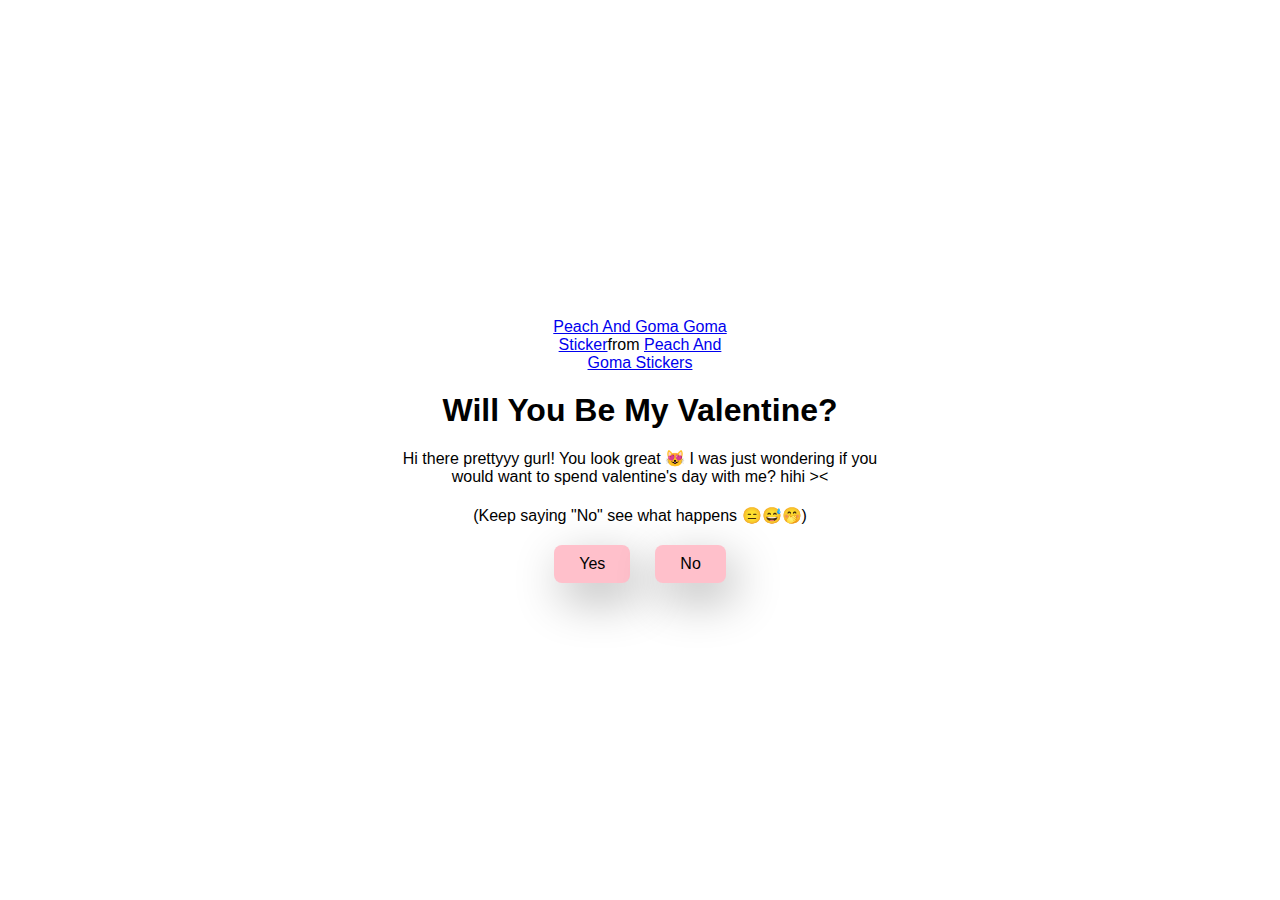
<file: index.html>
<!DOCTYPE html>
<html lang="en">
<head>
    <meta charset="UTF-8">
    <meta name="viewport" content="width=device-width, initial-scale=1.0">
    <title>♡HIHIHIHI♡ 4FAT</title>

    <link rel="stylesheet" href="./style.css"/>
</head>
<body>
    <div class="container">
        <div class="tenor-gif-embed" data-postid="26864913" data-share-method="host" data-aspect-ratio="1.26482" data-width="100%"><a href="https://tenor.com/view/peach-and-goma-goma-flower-offer-flower-gif-26864913">Peach And Goma Goma Sticker</a>from 
        <a href="https://tenor.com/search/peach+and+goma-stickers">Peach And Goma Stickers</a></div> <script type="text/javascript" async src="https://tenor.com/embed.js"></script>
        <h1>Will You Be My Valentine?</h1>
        <p>Hi there prettyyy gurl! You look great 😻 I was just wondering if you would want to spend valentine's day with me? hihi >< </p>
        <p>(Keep saying "No" see what happens 😑😅🤭)</p>
        <div class="btn">
            <a href="./yes1">Yes</a>
            <a href="./no1">No</a>
        </div>
    </div>
</body>
</html>
</file>
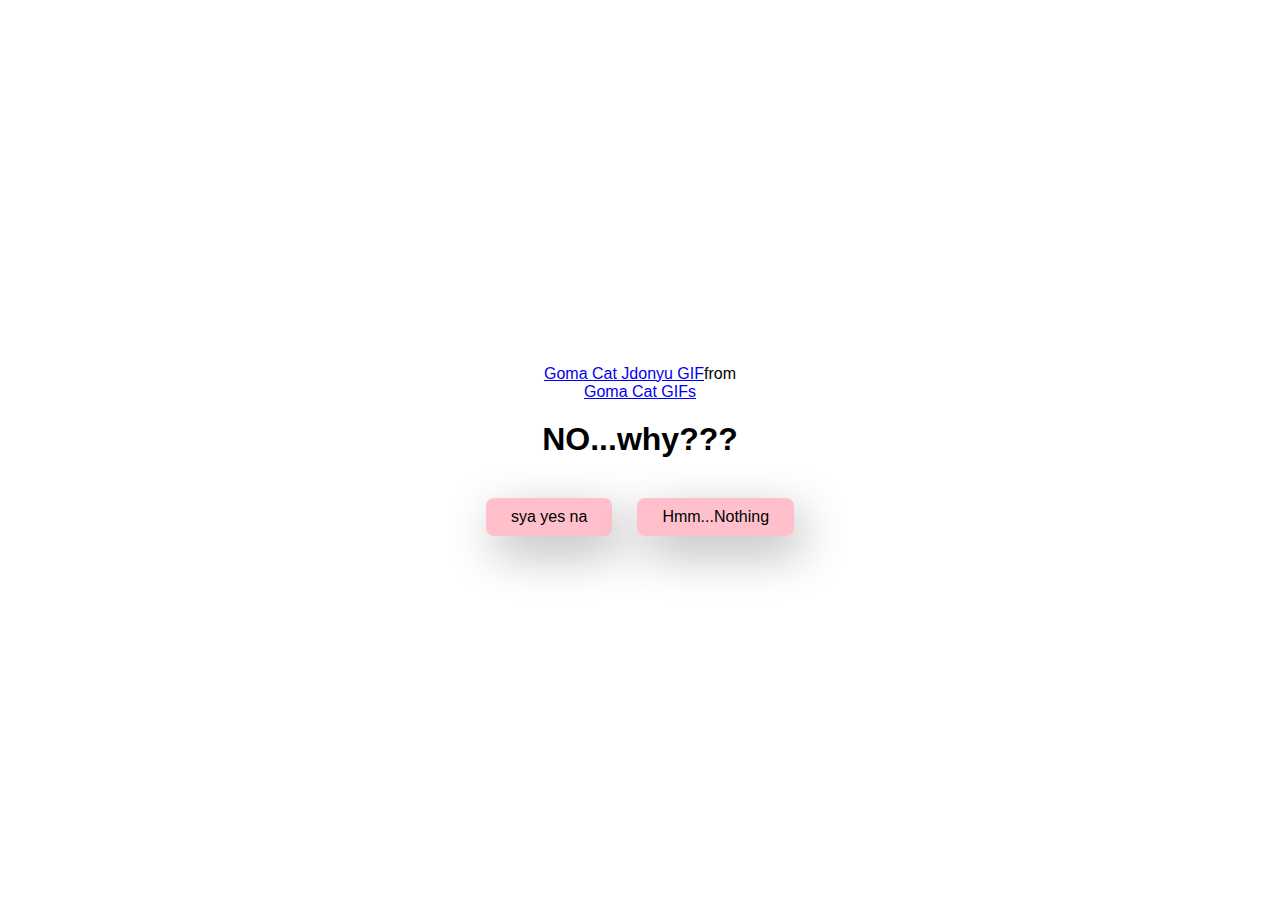
<file: no1.html>
<!DOCTYPE html>
<html lang="en">
<head>
    <meta charset="UTF-8">
    <meta name="viewport" content="width=device-width, initial-scale=1.0">
    <title>♡HIHIHIHI♡ 4FAT</title>

    <link rel="stylesheet" href="./style.css"/>
</head>
<body>
    <div class="container">
        <div class="tenor-gif-embed" data-postid="21589716" data-share-method="host" data-aspect-ratio="1.16364" data-width="100%"><a href="https://tenor.com/view/goma-cat-jdonyu-gif-21589716">Goma Cat Jdonyu GIF</a>from 
        <a href="https://tenor.com/search/goma+cat-gifs">Goma Cat GIFs</a></div> <script type="text/javascript" async src="https://tenor.com/embed.js"></script>
        <h1>NO...why???</h1>
        <p></p>

        <div class="btn">
            <a href="./yes1">sya yes na</a>
            <a href="./no2">Hmm...Nothing</a>
        </div>
    </div>
</body>
</html>
</file>
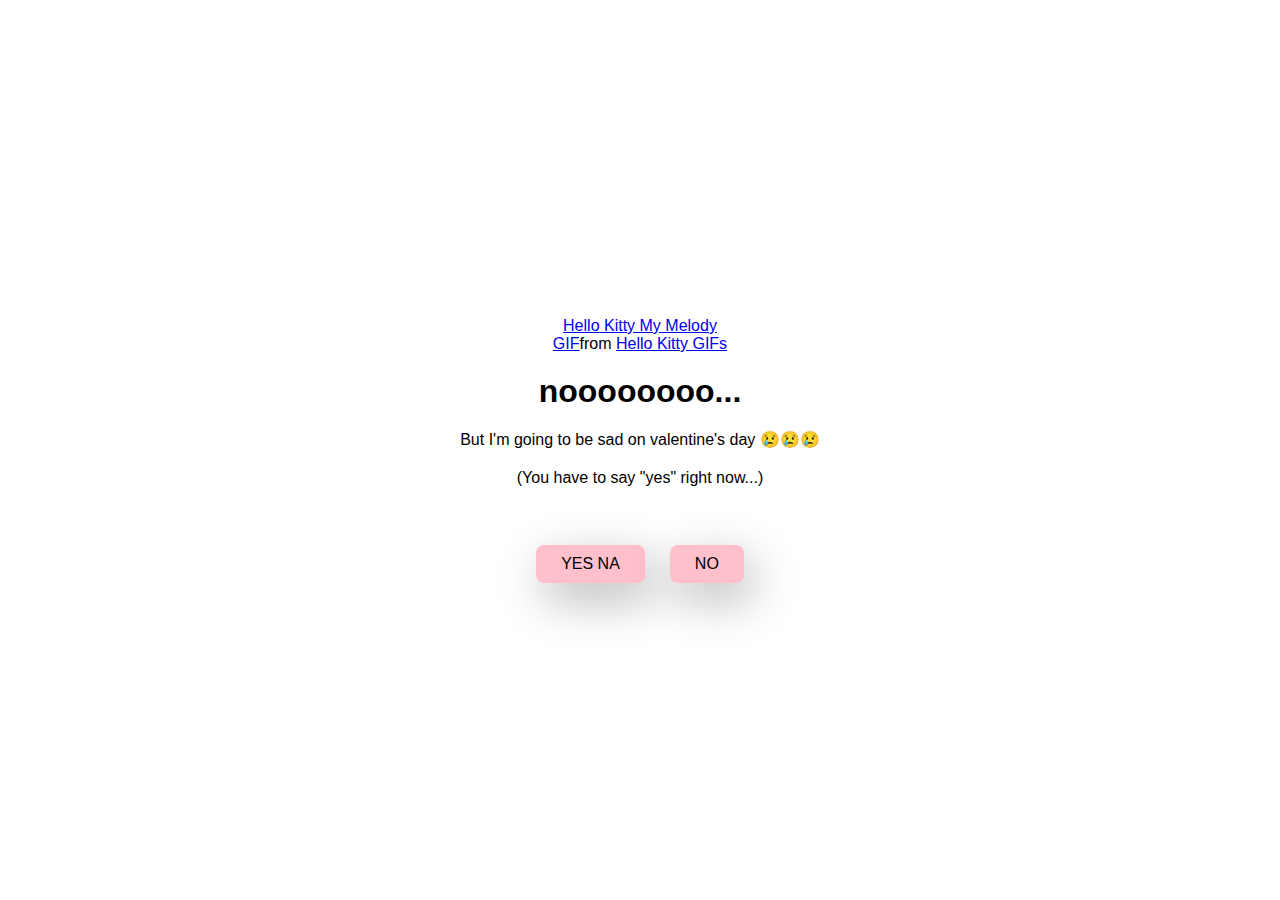
<file: no2.html>
<!DOCTYPE html>
<html lang="en">
<head>
    <meta charset="UTF-8">
    <meta name="viewport" content="width=device-width, initial-scale=1.0">
    <title>♡HIHIHIHI♡ 4FAT</title>

    <link rel="stylesheet" href="./style.css"/>
</head>
<body>
    <div class="container">
        <div class="tenor-gif-embed" data-postid="6245854734805617199" data-share-method="host" data-aspect-ratio="1.36646" data-width="100%">
        <a href="https://tenor.com/view/hello-kitty-my-melody-melody-sad-sad-face-gif-6245854734805617199">Hello Kitty My Melody GIF</a>from 
        <a href="https://tenor.com/search/hello+kitty-gifs">Hello Kitty GIFs</a></div> <script type="text/javascript" async src="https://tenor.com/embed.js"></script>
        <h1>noooooooo...</h1>
        <p>But I'm going to be sad on valentine's day 😢😢😢</p>
        <p>(You have to say "yes" right now...)</p>
        <br>
        <div class="btn">
            <a href="./yes5">YES NA</a>
            <a href="#" id="move-random">NO</a>
        </div>
    </div>

    <script src="./script.js"></script>
</body>
</html>
</file>
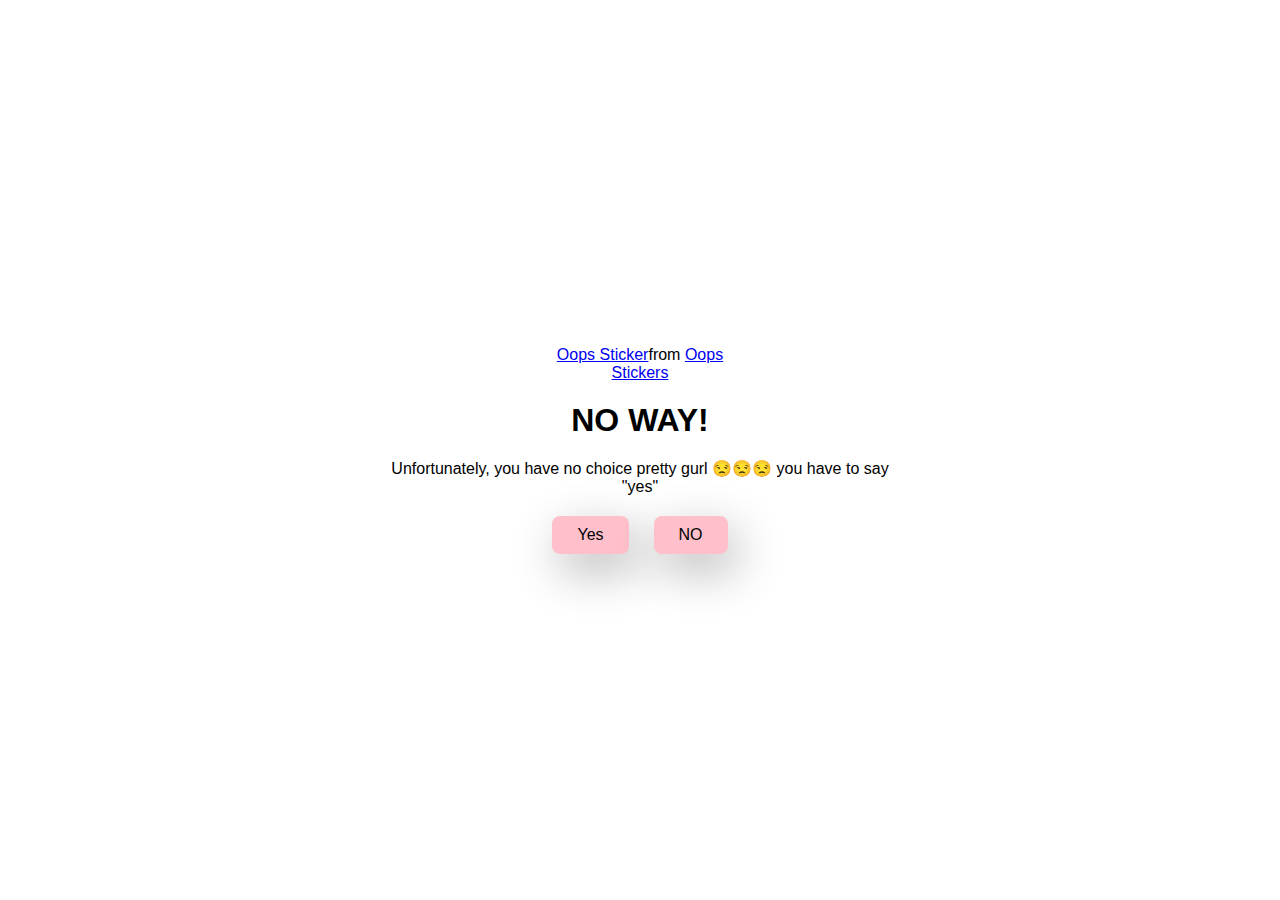
<file: no3.html>
<!DOCTYPE html>
<html lang="en">
<head>
    <meta charset="UTF-8">
    <meta name="viewport" content="width=device-width, initial-scale=1.0">
    <title>♡HIHIHIHI♡ 4FAT</title>

    <link rel="stylesheet" href="./style.css"/>
</head>
<body>
    <div class="container">
        <div class="tenor-gif-embed" data-postid="18404928" data-share-method="host" data-aspect-ratio="0.89375" data-width="100%"><a href="https://tenor.com/view/oops-ops-gif-18404928">Oops Sticker</a>from 
        <a href="https://tenor.com/search/oops-stickers">Oops Stickers</a></div> <script type="text/javascript" async src="https://tenor.com/embed.js"></script>
        <h1>NO WAY!</h1>
        <p>Unfortunately, you have no choice pretty gurl 😒😒😒 you have to say "yes"</p>
        <div class="btn">
            <a href="./yes1">Yes</a>
            <a href="#" id="move-random">NO</a>
        </div>
    </div>

    <script src="./script.js"></script>
</body>
</html>
</file>
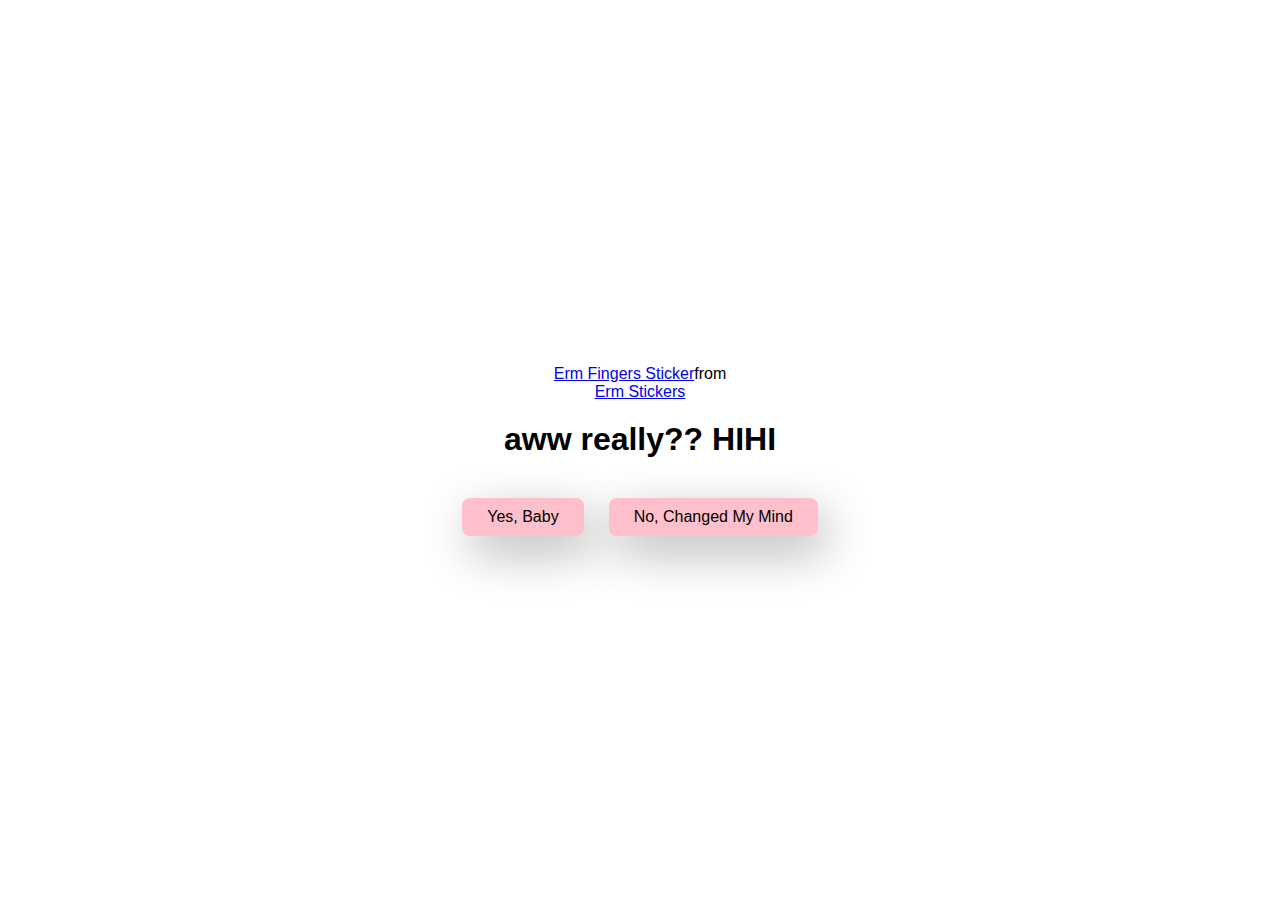
<file: yes1.html>
<!DOCTYPE html>
<html lang="en">
<head>
    <meta charset="UTF-8">
    <meta name="viewport" content="width=device-width, initial-scale=1.0">
    <title>♡HIHIHIHI♡ 4FAT</title>

    <link rel="stylesheet" href="./style.css"/>
</head>
<body>
    <div class="container">
        <div class="tenor-gif-embed" data-postid="16022705" data-share-method="host" data-aspect-ratio="0.99375" data-width="100%"><a href="https://tenor.com/view/erm-fingers-hmmm-cat-guilty-gif-16022705">Erm Fingers Sticker</a>from 
        <a href="https://tenor.com/search/erm-stickers">Erm Stickers</a></div> <script type="text/javascript" async src="https://tenor.com/embed.js"></script>
        <h1>aww really?? HIHI</h1>
        <p></p>
        <div class="btn">
            <a href="./yes2">Yes, Baby</a>
            <a href="./no1">No, Changed My Mind</a>
        </div>
    </div>
</body>
</html>
</file>
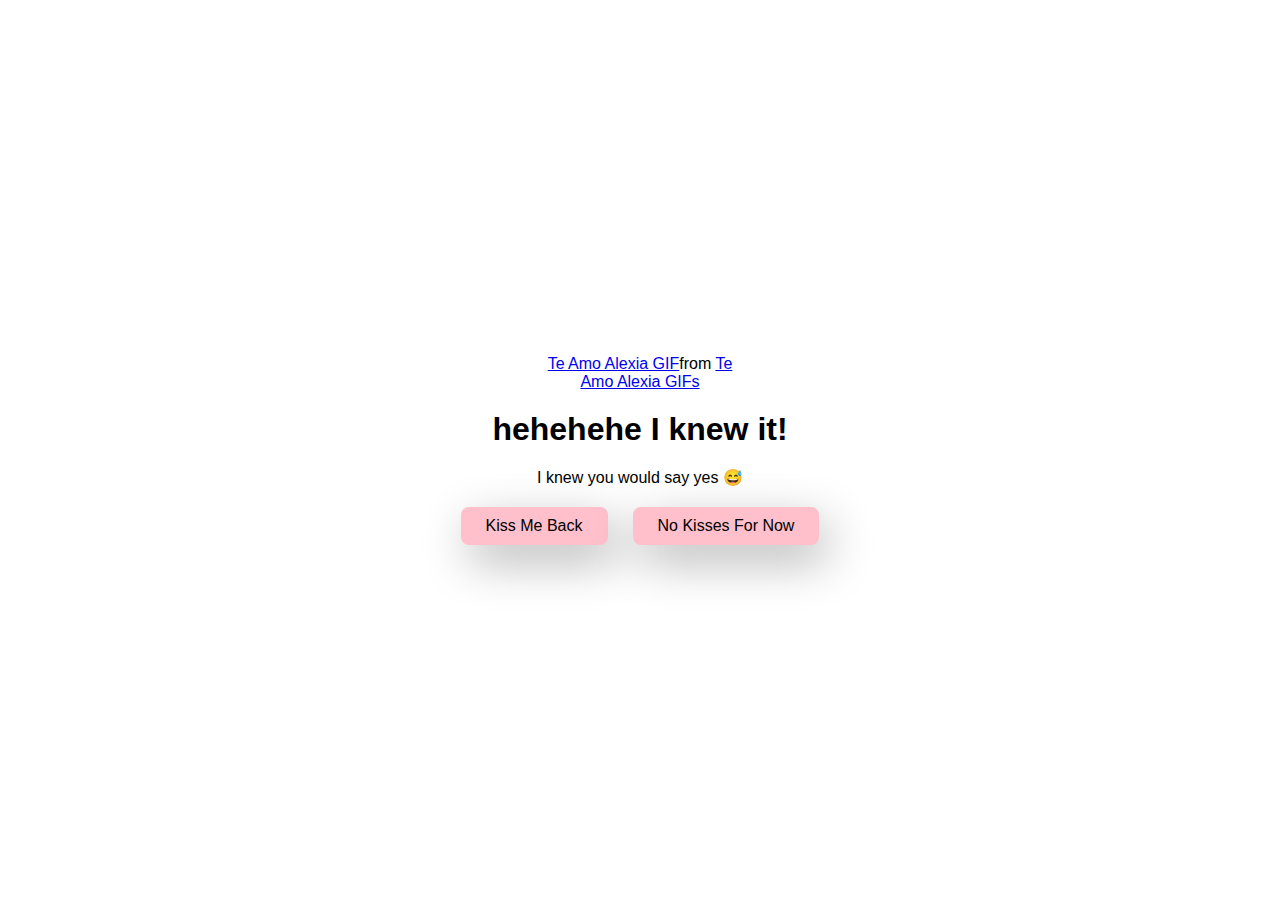
<file: yes2.html>
<!DOCTYPE html>
<html lang="en">
<head>
    <meta charset="UTF-8">
    <meta name="viewport" content="width=device-width, initial-scale=1.0">
    <title>♡HIHIHIHI♡ 4FAT</title>

    <link rel="stylesheet" href="./style.css"/>
</head>
<body>
    <div class="container">
        <div class="tenor-gif-embed" data-postid="10447284005503087999" data-share-method="host" data-aspect-ratio="0.799197" data-width="100%">
        <a href="https://tenor.com/view/te-amo-alexia-gif-10447284005503087999">Te Amo Alexia GIF</a>from <a href="https://tenor.com/search/te+amo+alexia-gifs">Te Amo Alexia GIFs</a></div> <script type="text/javascript" async src="https://tenor.com/embed.js"></script>
        <h1>hehehehe I knew it!</h1>
        <p>I knew you would say yes 😅</p>
        <div class="btn">
            <a href="./yes3">Kiss Me Back</a>
            <a href="./no1">No Kisses For Now</a>
        </div>
    </div>
</body>
</html>
</file>
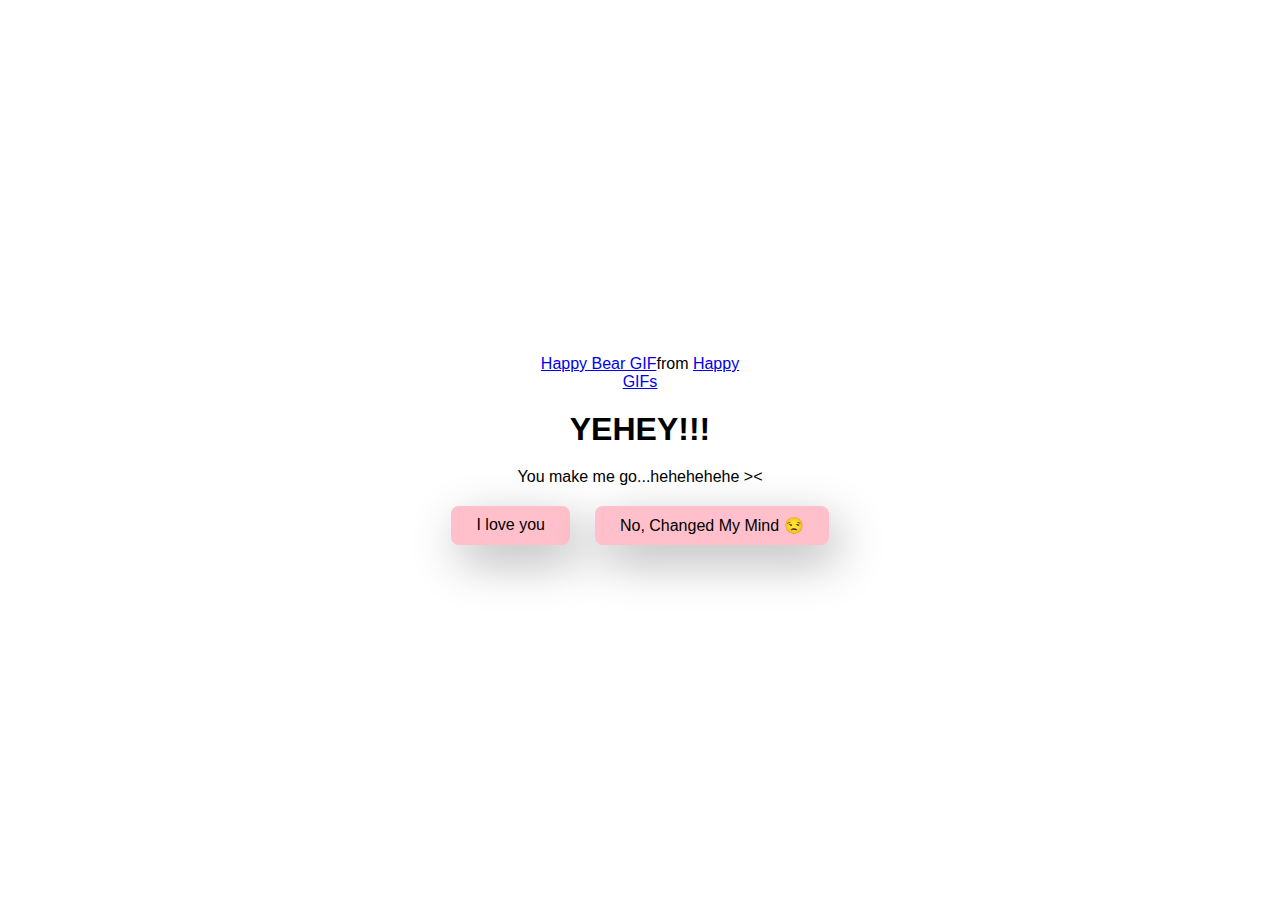
<file: yes3.html>
<!DOCTYPE html>
<html lang="en">
<head>
    <meta charset="UTF-8">
    <meta name="viewport" content="width=device-width, initial-scale=1.0">
    <title>♡HIHIHIHI♡ 4FAT</title>

    <link rel="stylesheet" href="./style.css"/>
</head>
<body>
    <div class="container">
        <div class="tenor-gif-embed" data-postid="15587092" data-share-method="host" data-aspect-ratio="1" data-width="100%"><a href="https://tenor.com/view/happy-bear-running-celebrating-heart-gif-15587092">Happy Bear GIF</a>from 
        <a href="https://tenor.com/search/happy-gifs">Happy GIFs</a></div> <script type="text/javascript" async src="https://tenor.com/embed.js"></script>
        <h1>YEHEY!!!</h1>
        <p>You make me go...hehehehehe ><</p>

        <div class="btn">
            <a href="./yes4">I love you</a>
            <a href="./no1">No, Changed My Mind 😒</a>
        </div>
    </div>
</body>
</html>
</file>
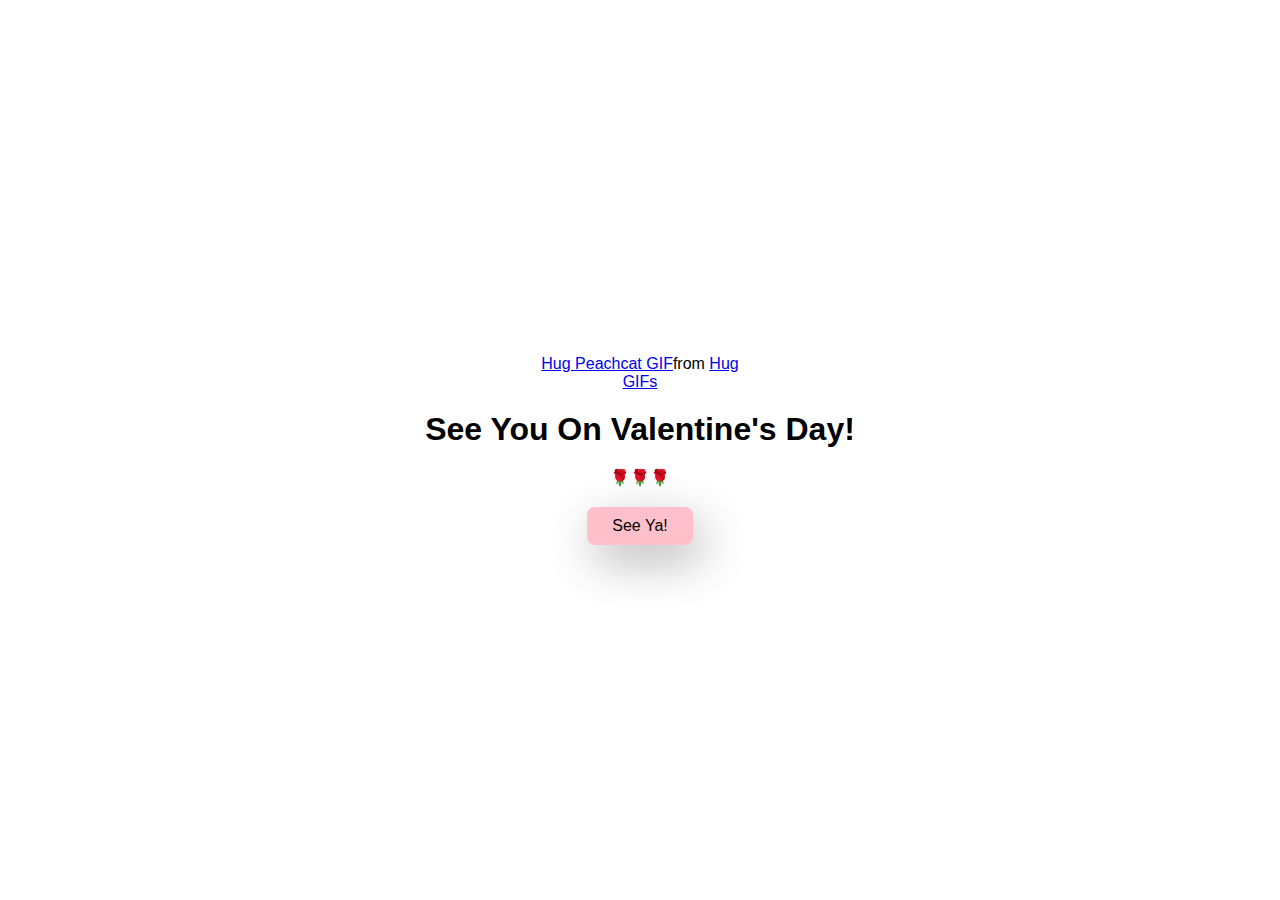
<file: yes4.html>
<!DOCTYPE html>
<html lang="en">
<head>
    <meta charset="UTF-8">
    <meta name="viewport" content="width=device-width, initial-scale=1.0">
    <title>♡HIHIHIHI♡ 4FAT</title>

    <link rel="stylesheet" href="./style.css"/>
</head>
<body>
    <div class="container">
        <div class="tenor-gif-embed" data-postid="14961643" data-share-method="host" data-aspect-ratio="1.24031" data-width="100%"><a href="https://tenor.com/view/hug-peachcat-cat-cute-i-love-you-more-everyday-gif-14961643">Hug Peachcat GIF</a>from 
        <a href="https://tenor.com/search/hug-gifs">Hug GIFs</a></div> <script type="text/javascript" async src="https://tenor.com/embed.js"></script>
        <h1>See You On Valentine's Day!</h1>
        <p>🌹🌹🌹</p>

        <div class="btn">
            <a href="./">See Ya!</a>
        </div>
    </div>
</body>
</html>
</file>
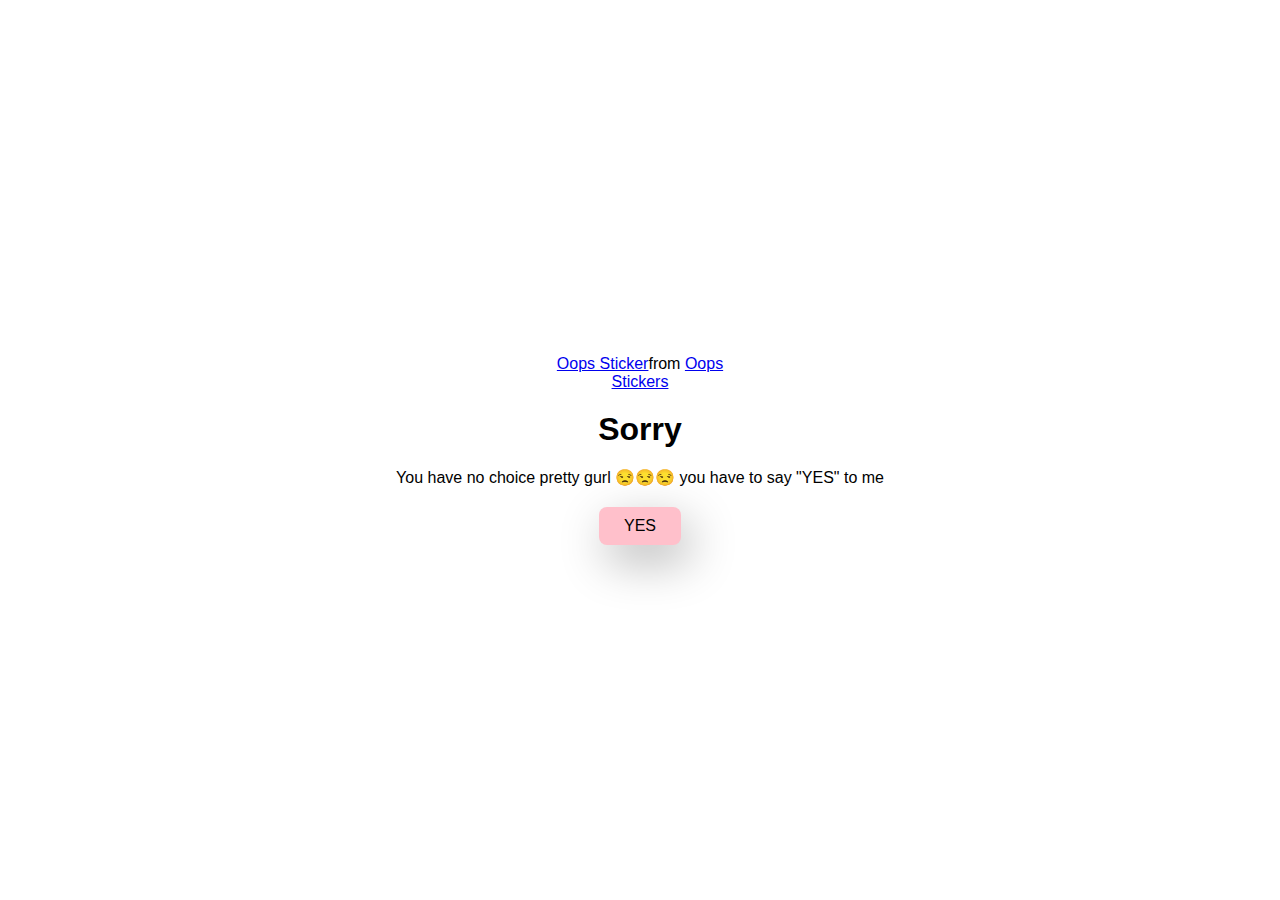
<file: yes5.html>
<!DOCTYPE html>
<html lang="en">
<head>
    <meta charset="UTF-8">
    <meta name="viewport" content="width=device-width, initial-scale=1.0">
    <title>♡HIHIHIHI♡ 4FAT</title>

    <link rel="stylesheet" href="./style.css"/>
</head>
<body>
    <div class="container">
        <div class="tenor-gif-embed" data-postid="18404928" data-share-method="host" data-aspect-ratio="0.89375" data-width="100%"><a href="https://tenor.com/view/oops-ops-gif-18404928">Oops Sticker</a>from 
        <a href="https://tenor.com/search/oops-stickers">Oops Stickers</a></div> <script type="text/javascript" async src="https://tenor.com/embed.js"></script>
        <h1>Sorry</h1>
        <p>You have no choice pretty gurl 😒😒😒 you have to say "YES" to me</p>
        <div class="btn">
            <a href="./yes1">YES</a>
        </div>
    </div>
</body>
</html>
</file>
<file: style.css>
*{
    margin: 0;
    padding: 0;
    box-sizing: border-box;
    font-family: sans-serif;
}

body{
    width: 100%;
    min-height: 100vh;
    display: flex;
    justify-content: center;
    align-items: center;
    background-color: #ffffff;
}

.container{
    display: flex;
    flex-direction: column;
    text-align: center;
    align-items: center;
    gap: 20px;
    max-width: 500px;
    margin: 20px;
}

.container .tenor-gif-embed{
    max-width: 200px;
}

.container .btn{
    display: flex;
    gap: 25px;
}

.btn a{
    text-decoration: none;
    color: black;
    background: pink;
    padding: 10px 25px;
    border-radius: 8px;
    box-shadow: 0.5rem 1rem 3rem hsl(0, 0%, 0%, 0.3);
}
</file>
